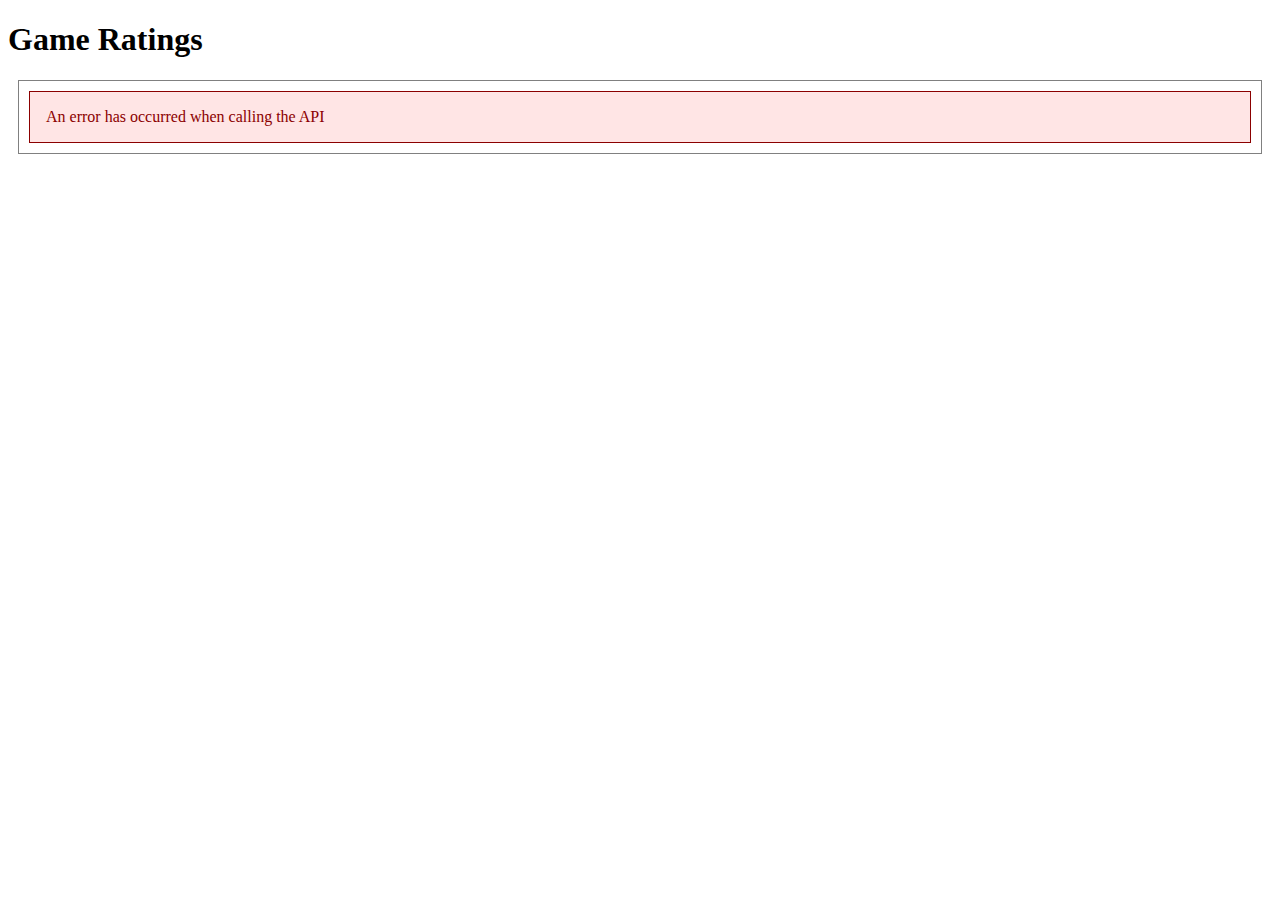
<file: Question-1/index.html>
<!DOCTYPE html>
<html lang="en">

<head>
  <meta charset="UTF-8" />
  <meta name="viewport" content="width=device-width, initial-scale=1.0" />
  <title>Get Requests</title>
  <link href="css/style.css" rel="stylesheet" />
</head>

<body>
  <div class="container">
    <h1>Game Ratings</h1>

    <div class="results">
      Loading...
    </div>
  </div>
  <script src="js/components/displayError.js"></script>
  <script src="js/question-1.js"></script>
</body>

</html>
</file>
<file: Question-1/css/style.css>
.results {
    margin: 10px;
    padding: 10px;
    border: 1px solid grey;
}

.error {
    border: 1px solid darkred;
    padding: 1em;
    color: darkred;
    background: rgba(255, 0, 0, 0.1);
}
</file>
